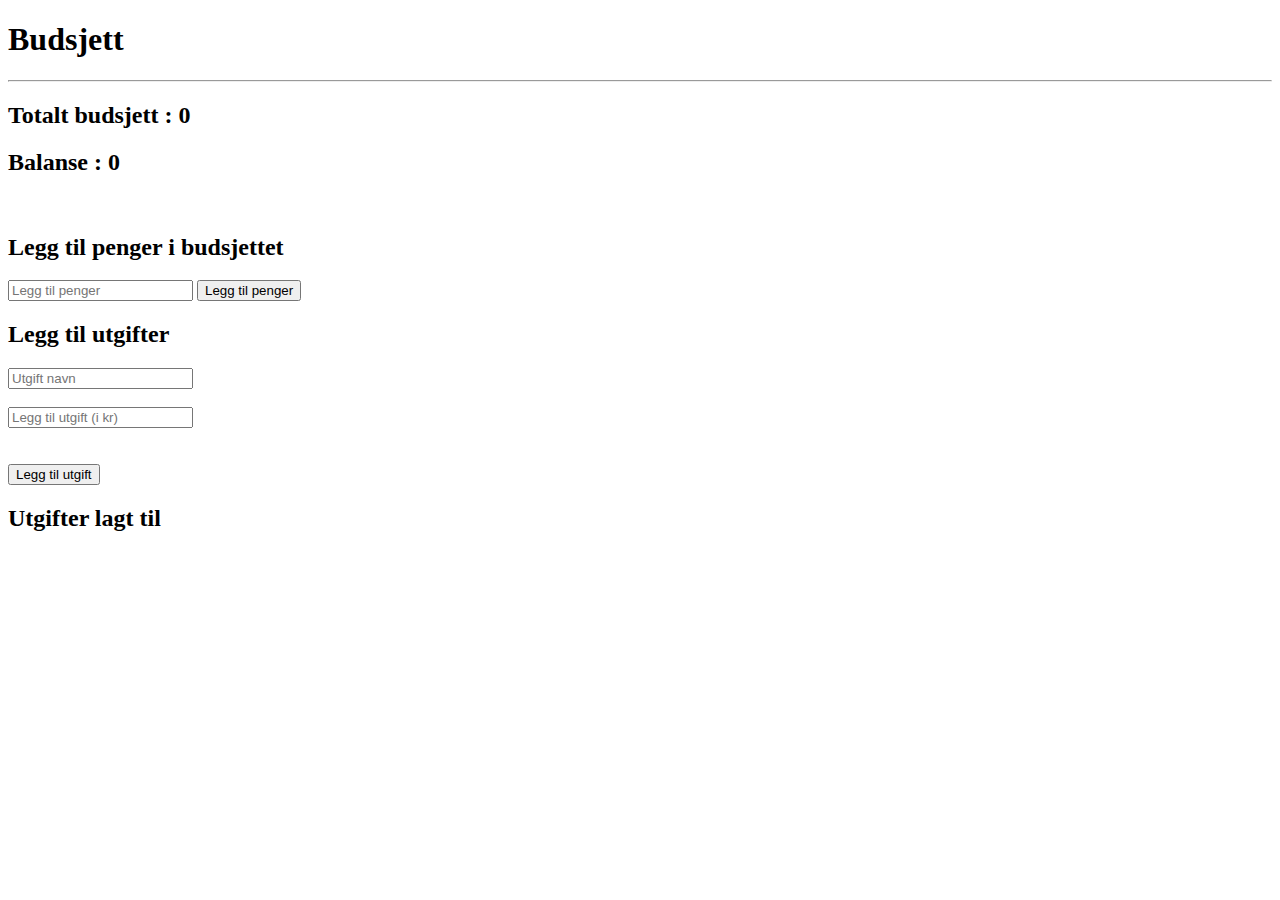
<file: budsjett.html>
<!DOCTYPE html>
<html lang="en">
<head>
    <meta charset="UTF-8">
    <meta http-equiv="X-UA-Compatible" content="IE=edge">
    <meta name="viewport" content="width=device-width, initial-scale=1.0">
    <link rel="stylesheet" href="https://bootswatch.com/5/yeti/bootstrap.min.css">
    <title>Document</title>
</head>
<body>
    <h1 id="utgift">Budsjett</h1>
    <hr>
    <div id="flex">
        <div class="budsjett">
            <h2>Totalt budsjett : <span id="totaltBudsjett">0</span></h2>
            <h2>Balanse : <span id="balanse">0</span></h2>

            <br><h2>Legg til penger i budsjettet</h2>
            <input type="number" placeholder="Legg til penger" id="penger">
            <button onclick="leggTilPenger()" id="leggTilPenger">Legg til penger</button>
    <h2>Legg til utgifter</h2>
    <input type="text" placeholder="Utgift navn" id="utgiftNavn"> <br><br>
    <input type="number" placeholder="Legg til utgift (i kr)" id="utgiftMengde"><br><br><br>
            <button onclick="leggTilUtgift()" id="leggTilUtgift">Legg til utgift</button>
        </div>
        <div class="lagtTilUtgift">
        <h2>Utgifter lagt til</h2>
        <div id="tillagteUtgifter">    
        </div>    
        </div>

    </div>

    <script src="/budsjett.js" type="text/javascript"></script>
    
</body>
</html>
</file>
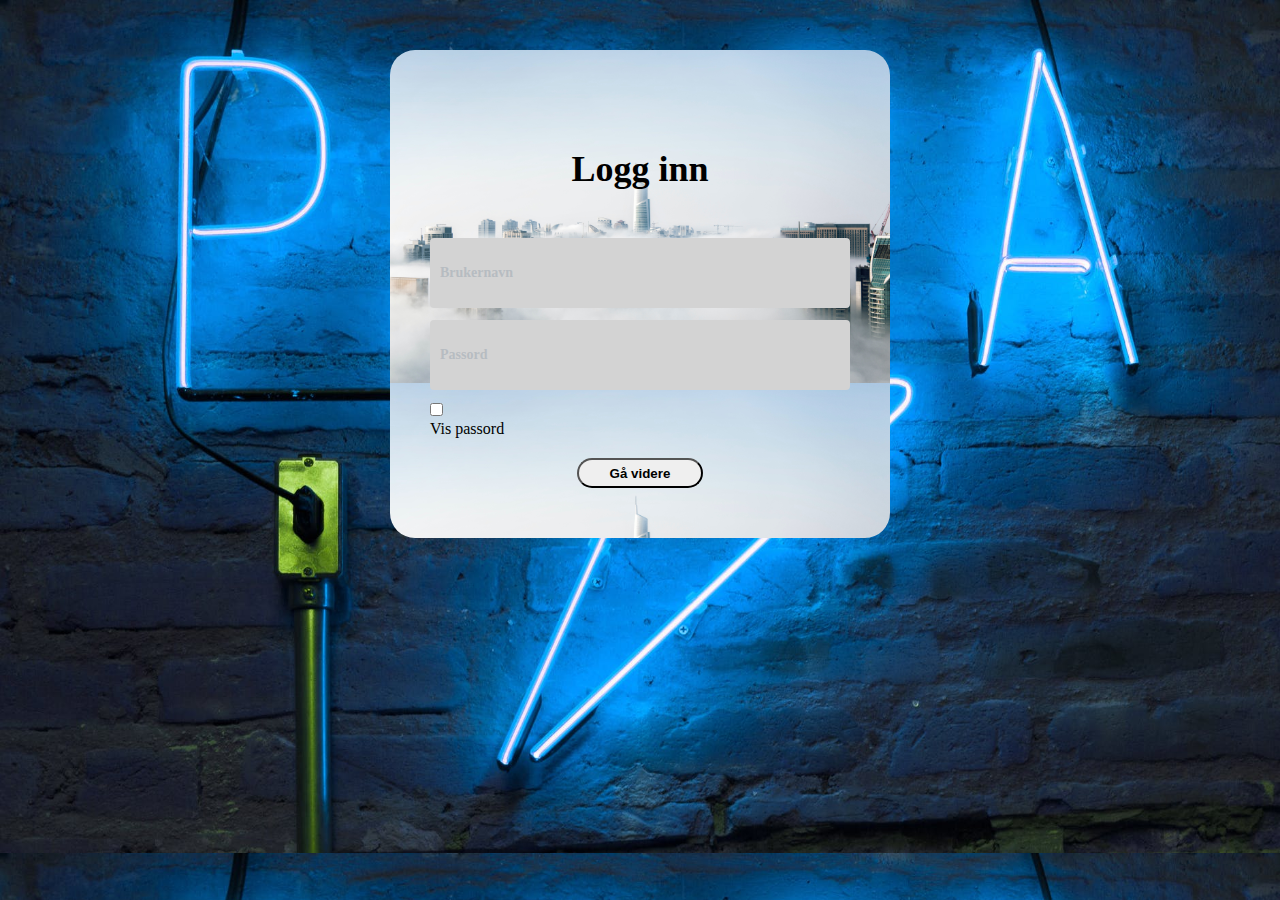
<file: web.html>
<!DOCTYPE html>
<html>
   <head>
    <meta charset="utf-8" />
    <link rel="stylesheet" href="web.css">

    </head>
    <body>
        <!--Lager et skjema for å kunne fylle det inn med innhold som input for brukernavn. -->
        <form action="https://www.vg.no" class="login-form">
        <h1>Logg inn</h1>
        <div class="input-text">
            <input type="text"  id="username" required>
            <div class="placeholder">Brukernavn</div>

        </div>
        <!--Input for passord-->
        <div class="input-text" >
            <input type="password"  id="password" required>
            <div class="placeholder">Passord</div>
        </div>
        <!--Lager en checkbox for å kunne "checke" av for å kunne se passord i input feltet-->
        <div class="checkbox">
            <input type="checkbox" id= "check" oninput="showPassword()">
            <p id="checkbox-text"> Vis passord</p>
        </div>


       <!--Submit knapp-->
       <button class="btn" value="login" onclick="validate()"> Gå videre</button>
       
    </form>

    <script>

        //Funksjon til å få brukernavn og passord, som hvis er fører brukeren til neste side hvis ikke kalles det  på en aleart 

        function validate(){
            var username = document.getElementById("username").value;
            var password = document.getElementById("password").value;
        if(username == "admin" && password == "user"){

            return true 
            
         } 
         else
        {
            alert("Brukeren eksisterer ikke");
            return false;
        }
    }

    //Funksjon for å kunne se passord etter å ha klikket checkbox og får passordet til å bli usynlig på nytt etter å ha klikket inn checkboxxen igjen

    function showPassword(){
        var check = document.getElementById("check").checked;
        var passwordCheck = document.getElementById("password");
        if(check == true ){
            passwordCheck.setAttribute("type", "text");

        } 
        else
        {
         password.setAttribute("type", "password");
        }
    }


          


    </script>

  
       

        
    

    </body>


</html>
</file>
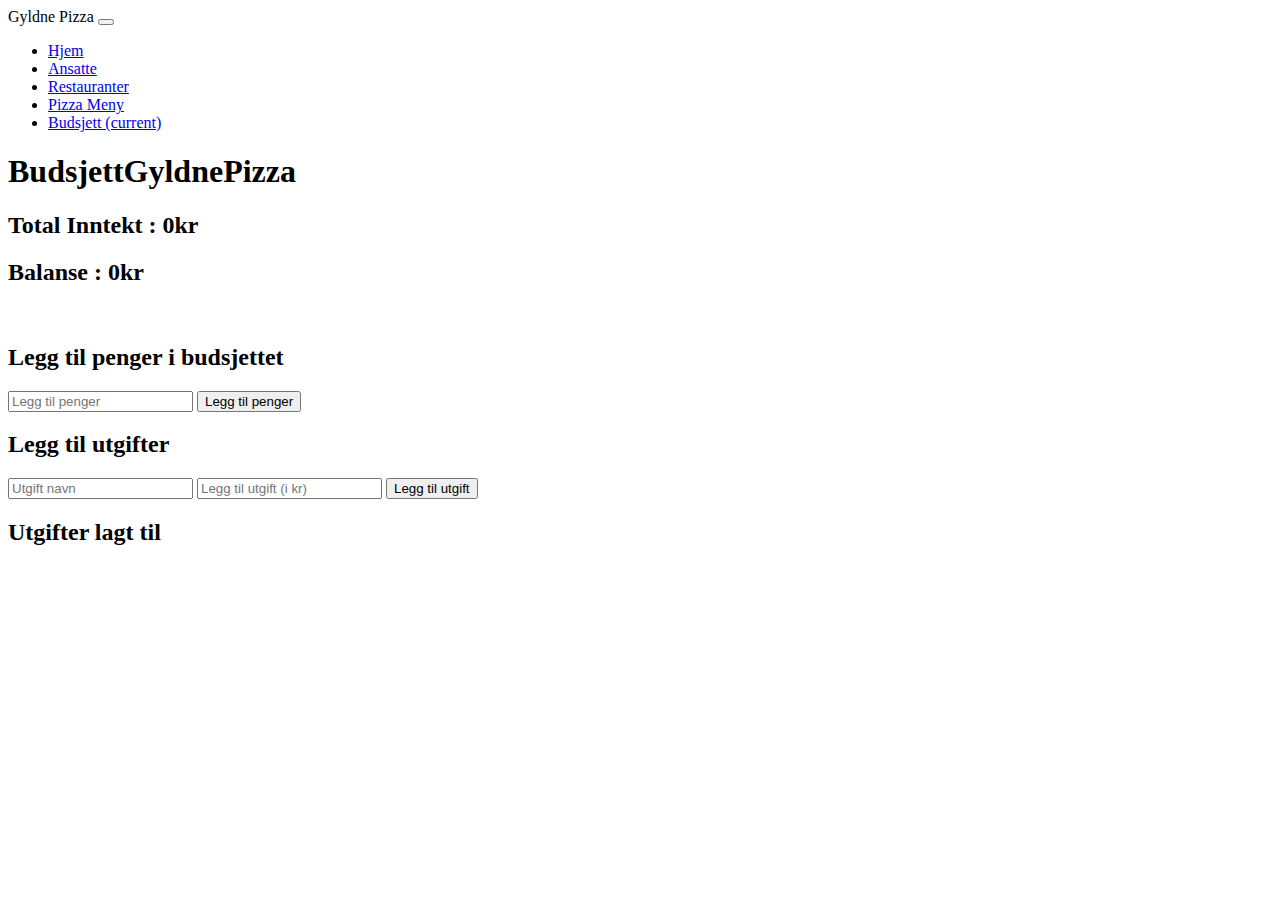
<file: html/budsjett.html>
<!DOCTYPE html>
<html lang="en">
<head>
    <meta charset="UTF-8">
    <meta http-equiv="X-UA-Compatible" content="IE=edge">
    <meta name="viewport" content="width=device-width, initial-scale=1.0">
    <link rel="stylesheet" href="https://bootswatch.com/5/morph/bootstrap.min.css">
    <title>Document</title>
</head>

<body>
        
      <!--Nav bar kode-->
        <nav class="navbar navbar-expand-lg navbar-dark bg-primary">
            <div class="container-fluid">
              <a class="navbar-brand">Gyldne Pizza</a>
              <button class="navbar-toggler" type="button" data-bs-toggle="collapse" data-bs-target="#navbarColor01" aria-controls="navbarColor01" aria-expanded="false" aria-label="Toggle navigation">
                <span class="navbar-toggler-icon"></span>
              </button>
          
              <div class="collapse navbar-collapse" id="navbarColor01">
                <ul class="navbar-nav me-auto">
                  <li class="nav-item">
                    <a class="nav-link" href="mainMeny.html">Hjem</a>
                  </li>
                  <li class="nav-item">
                    <a class="nav-link" href="AnsatteGyldnePizza.html">Ansatte</a>
                  </li>
                  <li class="nav-item">
                    <a class="nav-link" href="restauranter.html">Restauranter</a>
                  </li>
                  <li class="nav-item">
                    <a class="nav-link" href="pizzaMeny.html">Pizza Meny</a>
                  </li>
                  <li>
                  <a class="nav-link active" href="budsjett.html">Budsjett
                    <span class="visually-hidden">(current)</span>
                  </a>
                  </li>
                </ul>
              </div>
            </div>
          </nav>
    
    <div id="flex" class="container mt-4">
        <h1 id="utgift"class="display-4 text-center">Budsjett<span class="text-primary">Gyldne</span>Pizza</h1>
        <div class="budsjett">
            <h2 class=>Total Inntekt : <span id="totaltBudsjett">0</span>kr</h2>
            <h2>Balanse : <span id="balanse">0</span>kr</h2>

            <br><h2>Legg til penger i budsjettet</h2>
            <input type="number" placeholder="Legg til penger" id="penger" class="form-control ">
            <button type="submit" class="btn btn-success mt-2" onclick="leggTilPenger()" id="leggTilPenger">Legg til penger</button>

            <h2 class="mt-5">Legg til utgifter</h2>
            <input type="text" placeholder="Utgift navn" id="utgiftNavn" class="form-control">
            <input type="number" placeholder="Legg til utgift (i kr)" id="utgiftMengde" class="form-control mt-2">
            <button type="submit" class="btn btn-danger mt-2" onclick="leggTilUtgift()" id="leggTilUtgift">Legg til utgift</button>
        </div>

        <div class="lagtTilUtgift mt-5">
            <h2>Utgifter lagt til</h2>
        <div id="tillagteUtgifter">    
        </div>
        </div>
    </div>

    <script src="/Js/budsjett.Js" type="text/javascript"></script>
    
</body>
</html>
</file>
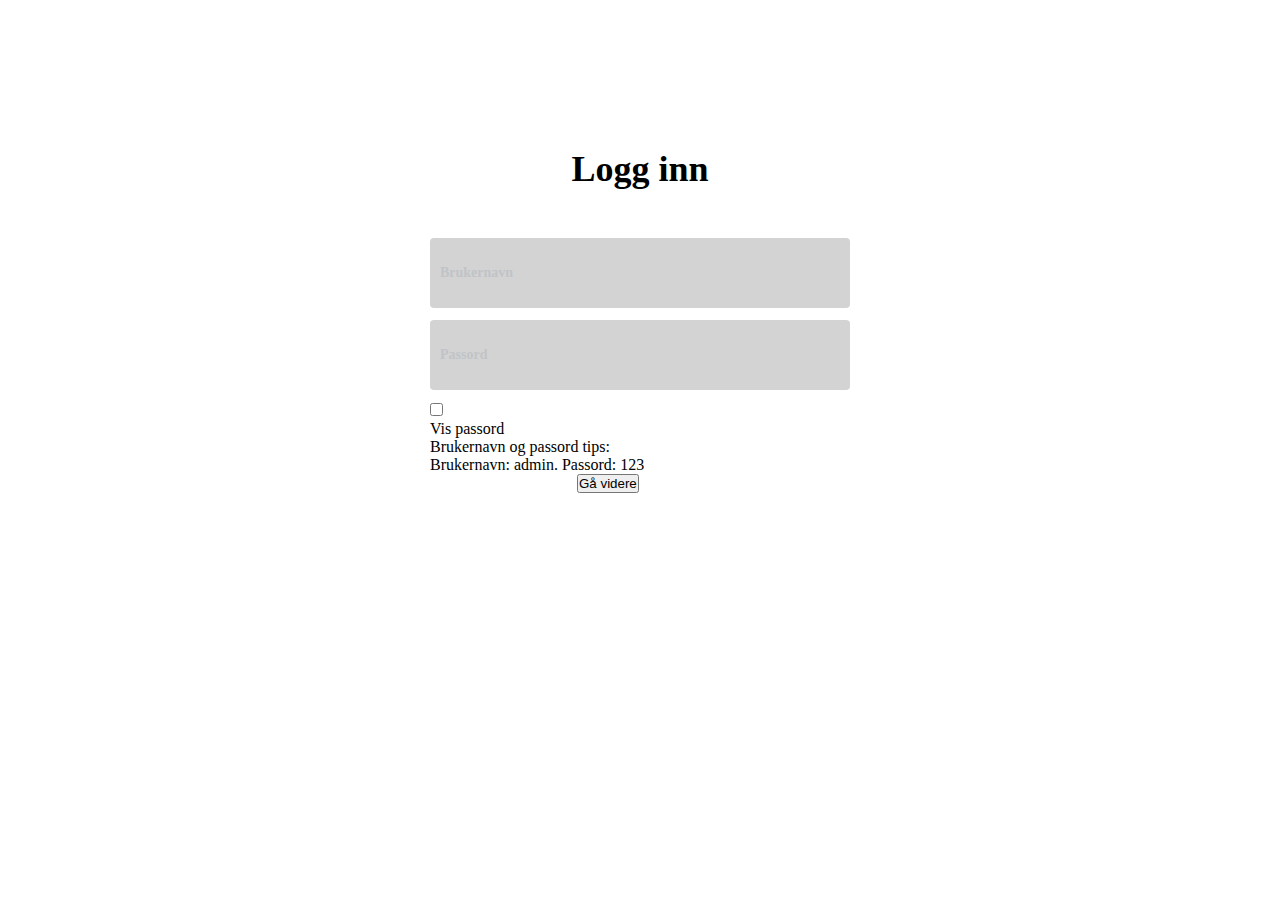
<file: html/login.html>
<!DOCTYPE html>
<html lang="en">
   <head>
    <meta charset="utf-8" />
    <link rel="stylesheet" href="/css/login.css">
    <meta http-equiv="X-UA-Compatible" content="IE=edge">
    <meta name="viewport" content="width=device-width, initial-scale=1.0">
    <link rel="stylesheet" href="https://bootswatch.com/5/morph/bootstrap.min.css">

    </head>
    <body>
        <!--Lager et skjema for å kunne fylle det inn med innhold som input for brukernavn. -->
        <form action="mainMeny.html" class="login-form">
        <h1>Logg inn</h1>
        <div class="input-text">
            <input type="text"  id="username" required>
            <div class="placeholder">Brukernavn</div>

        </div>
        <!--Input for passord-->
        <div class="input-text" >
            <input type="password"  id="password" required>
            <div class="placeholder">Passord</div>
        </div>
        <!--Lager en checkbox for å kunne "checke" av for å kunne se passord i input feltet-->
        <div class="checkbox">
            <input type="checkbox" id= "check" oninput="showPassword()">
            <p id="checkbox-text"> Vis passord</p>
            <p>Brukernavn og passord tips:</p>
            <p>Brukernavn: admin. Passord: 123</p>
        </div>


       <!--Submit knapp-->
       <button class="btn" value="login" onclick="validate()"> Gå videre</button>
       
    </form>

    <script src="/Js/login.js" type="text/javascript"></script>

  
       

        
    

    </body>


</html>
</file>
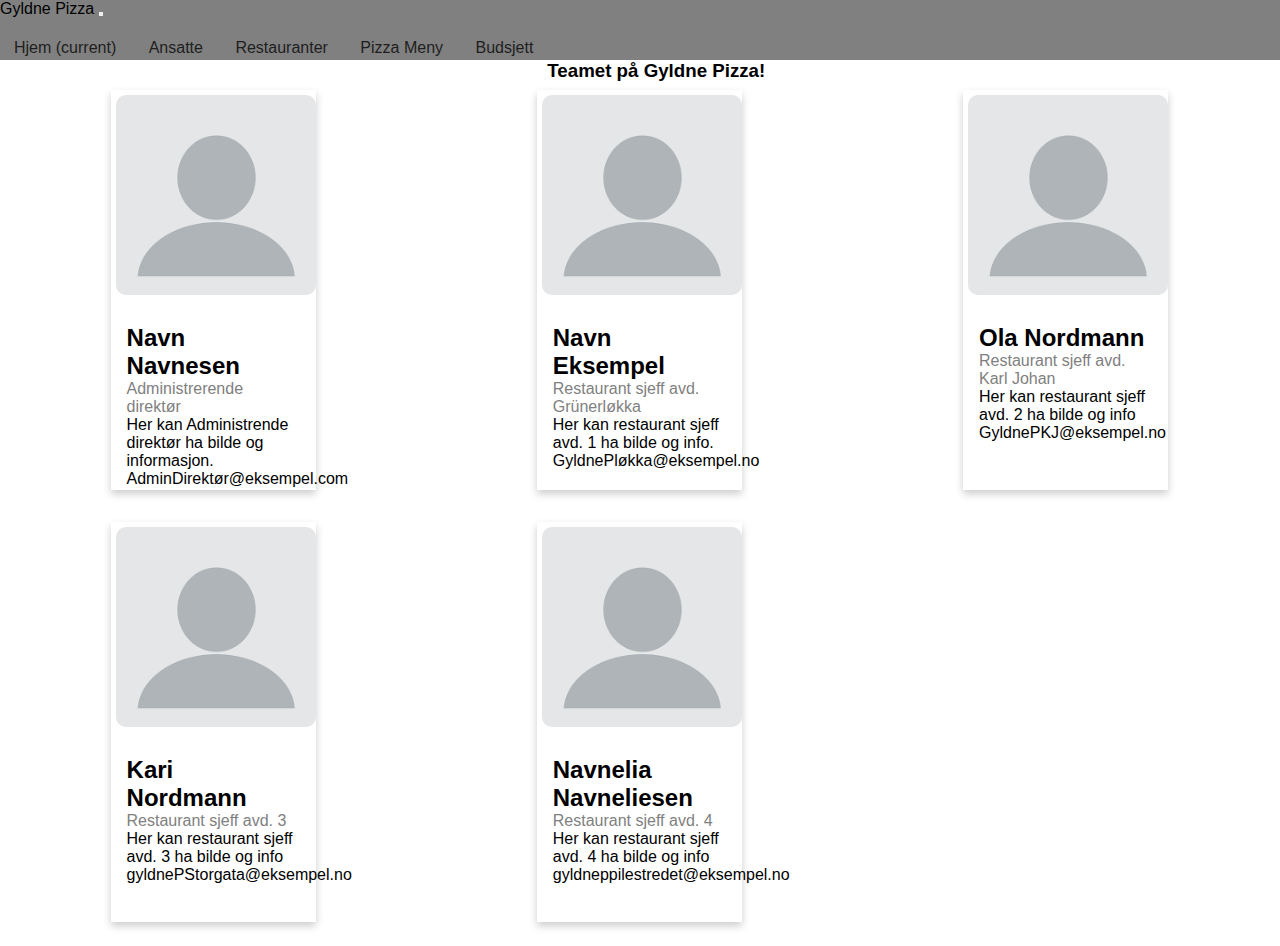
<file: html/mainMeny.html>
<!DOCTYPE html>
<html lang="en">
<head>
    <meta charset="UTF-8">
    <meta http-equiv="X-UA-Compatible" content="IE=edge">
    <meta name="viewport" content="width=device-width, initial-scale=1.0">
    <link rel="stylesheet" href="/css/mainMeny.css">
    <link rel="stylesheet" href="https://bootswatch.com/5/morph/bootstrap.min.css">
    <title>Oversikt</title>
</head>

<body>
  
  <!--Nav bar kode-->
  <nav class="navbar navbar-expand-lg navbar-dark bg-primary">
    <div class="container-fluid">
      <a class="navbar-brand">Gyldne Pizza</a>
      <button class="navbar-toggler" type="button" data-bs-toggle="collapse" data-bs-target="#navbarColor01" aria-controls="navbarColor01" aria-expanded="false" aria-label="Toggle navigation">
        <span class="navbar-toggler-icon"></span>
      </button>
  
      <div class="collapse navbar-collapse" id="navbarColor01">
        <ul class="navbar-nav me-auto">
          <li class="nav-item">
            <a class="nav-link active" href="mainMeny.html">Hjem
              <span class="visually-hidden">(current)</span>
            </a>
          </li>
          <li class="nav-item">
            <a class="nav-link" href="AnsatteGyldnePizza.html">Ansatte</a>
          </li>
          <li class="nav-item">
            <a class="nav-link" href="restauranter.html">Restauranter</a>
          </li>
          <li class="nav-item">
            <a class="nav-link" href="pizzaMeny.html">Pizza Meny</a>
          </li>
          <li class="nav-item">
            <a class="nav-link" href="budsjett.html">Budsjett</a>
          </li>
        </ul>
      </div>
    </div>
  </nav>
    <!--Kode for infoboksene på siden med informasjon og bilde-->
    <h3>Teamet på Gyldne Pizza!</h3>
<div class="row">
  <div class="column">
    <div class="card">
      <img class="img" src="/images/profil.png" alt="AdminDirektør">
      <div class="container">
        <h2>Navn Navnesen</h2>
        <p class="title">Administrerende direktør</p>
        <p>Her kan Administrende direktør ha bilde og informasjon.</p>
        <p>AdminDirektør@eksempel.com</p>
      </div>
    </div>
  </div>

  <div class="column">
    <div class="card">
      <img class="img" src="/images/profil.png" alt="sjeff">
      <div class="container">
        <h2>Navn Eksempel</h2>
        <p class="title">Restaurant sjeff avd. Grünerløkka</p>
        <p>Her kan restaurant sjeff avd. 1 ha bilde og info.</p>
        <p>GyldnePløkka@eksempel.no</p>
      </div>
    </div>
  </div>

  <div class="column">
    <div class="card">
      <img class="img" src="/images/profil.png" alt="sjeff">
      <div class="container">
        <h2>Ola Nordmann</h2>
        <p class="title">Restaurant sjeff avd. Karl Johan</p>
        <p>Her kan restaurant sjeff avd. 2 ha bilde og info</p>
        <p>GyldnePKJ@eksempel.no</p>
      </div>
    </div>
  </div>

  <div class="column">
    <div class="card">
      <img class="img" src="/images/profil.png" alt="sjeff">
      <div class="container">
        <h2>Kari Nordmann</h2>
        <p class="title">Restaurant sjeff avd. 3</p>
        <p>Her kan restaurant sjeff avd. 3 ha bilde og info</p>
        <p>gyldnePStorgata@eksempel.no</p>
      </div>
    </div>
  </div>

  <div class="column">
    <div class="card">
      <img class="img" src="/images/profil.png" alt="sjeff">
      <div class="container">
        <h2>Navnelia Navneliesen</h2>
        <p class="title">Restaurant sjeff avd. 4</p>
        <p>Her kan restaurant sjeff avd. 4 ha bilde og info</p>
        <p>gyldneppilestredet@eksempel.no</p>
        </div>
    </div>
  </div>
  
</div>

</body>
</html>
</file>
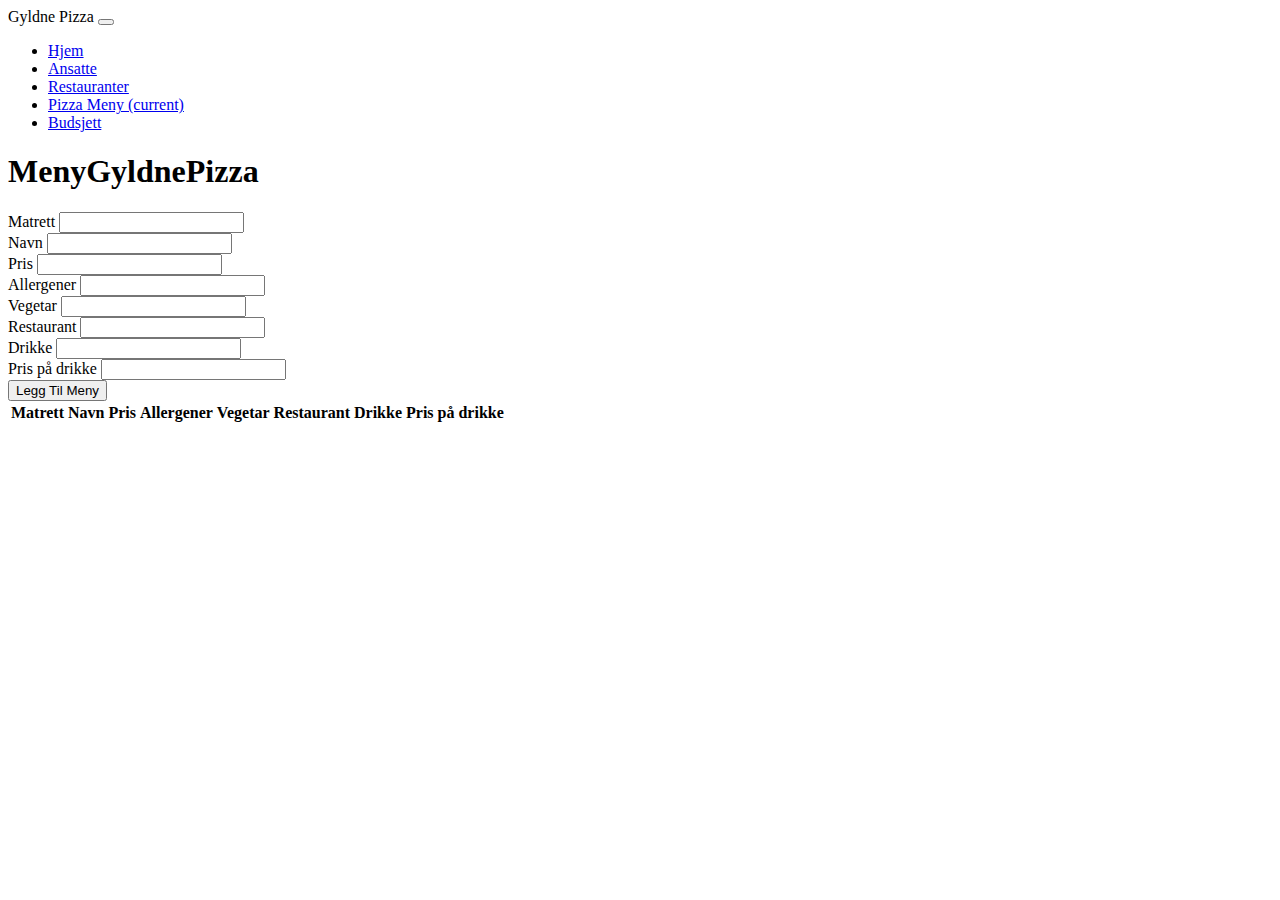
<file: html/pizzaMeny.html>
<!DOCTYPE html>
<html lang="en">
<head>
    <meta charset="UTF-8">
    <link rel="stylesheet" href="https://bootswatch.com/5/morph/bootstrap.min.css"> 
    <title>Pizza meny</title>
</head>

<body>
    
    <!--Nav bar kode-->
    <nav class="navbar navbar-expand-lg navbar-dark bg-primary">
        <div class="container-fluid">
          <a class="navbar-brand">Gyldne Pizza</a>
          <button class="navbar-toggler" type="button" data-bs-toggle="collapse" data-bs-target="#navbarColor01" aria-controls="navbarColor01" aria-expanded="false" aria-label="Toggle navigation">
            <span class="navbar-toggler-icon"></span>
          </button>
      
          <div class="collapse navbar-collapse" id="navbarColor01">
            <ul class="navbar-nav me-auto">
              <li class="nav-item">
                <a class="nav-link" href="mainMeny.html">Hjem</a>
              </li>
              <li class="nav-item">
                <a class="nav-link" href="AnsatteGyldnePizza.html">Ansatte</a>
              </li>
              <li class="nav-item">
                <a class="nav-link" href="restauranter.html">Restauranter</a>
              </li>
              <li class="nav-item">
                <a class="nav-link active" href="pizzaMeny.html">Pizza Meny
                    <span class="visually-hidden">(current)</span>
                  </a>
              </li>
              <li class="nav-item">
                <a class="nav-link" href="budsjett.html">Budsjett</a>
              </li>
            </ul>
          </div>
        </div>
      </nav>
    
    <div class="container mt-4">
        <h1 class="display-4 text-center">Meny<span class="text-primary">Gyldne</span>Pizza</h1>
        <form id="meny-form">
          
          <div class="form-group">
              <label for="matrett">Matrett</label>
              <input type="text" id="matrett"
              class="form-control">
          </div>
          <div class="form-group mt-2">
              <label for="navn">Navn</label>
              <input type="text" id="navn"
              class="form-control">
          </div>
          <div class="form-group mt-2">
              <label for="pris">Pris</label>
              <input type="text" id="pris"
              class="form-control">
          </div>
          <div class="form-group mt-2">
              <label for="allergener">Allergener</label>
              <input type="text" id="allergener"
              class="form-control">
          </div>
          <div class="form-group mt-2">
              <label for="vegetar">Vegetar</label>
              <input type="text" id="vegetar"
              class="form-control">
          </div>
          <div class="form-group mt-2">
              <label for="restaurant">Restaurant</label>
              <input type="text" id="restaurant"
              class="form-control">
          </div>
          <div class="form-group mt-2">
              <label for="drikke">Drikke</label>
              <input type="text" id="drikke"
              class="form-control">
          </div>
          <div class="form-group mt-2">
              <label for="dPris">Pris på drikke</label>
              <input type="text" id="dPris"
              class="form-control">
          </div>
              
          <input type="submit" value="Legg Til Meny" class="btn btn-primary btn-block mt-2"> 

        </form>

        <table class="table table-striped mt-5">

          <thead>
              <tr>
              <th>Matrett</th>
              <th>Navn</th>
              <th>Pris</th>
              <th>Allergener</th>
              <th>Vegetar</th>
              <th>Restaurant</th>
              <th>Drikke</th>
              <th>Pris på drikke</th>
              <th></th>
              </tr>
          </thead>

          <tbody id="meny-list"></tbody>  

        </table>
      </div>
        
        <script src="/Js/pizzaMeny.Js"></script>

</body>
</html>
</file>
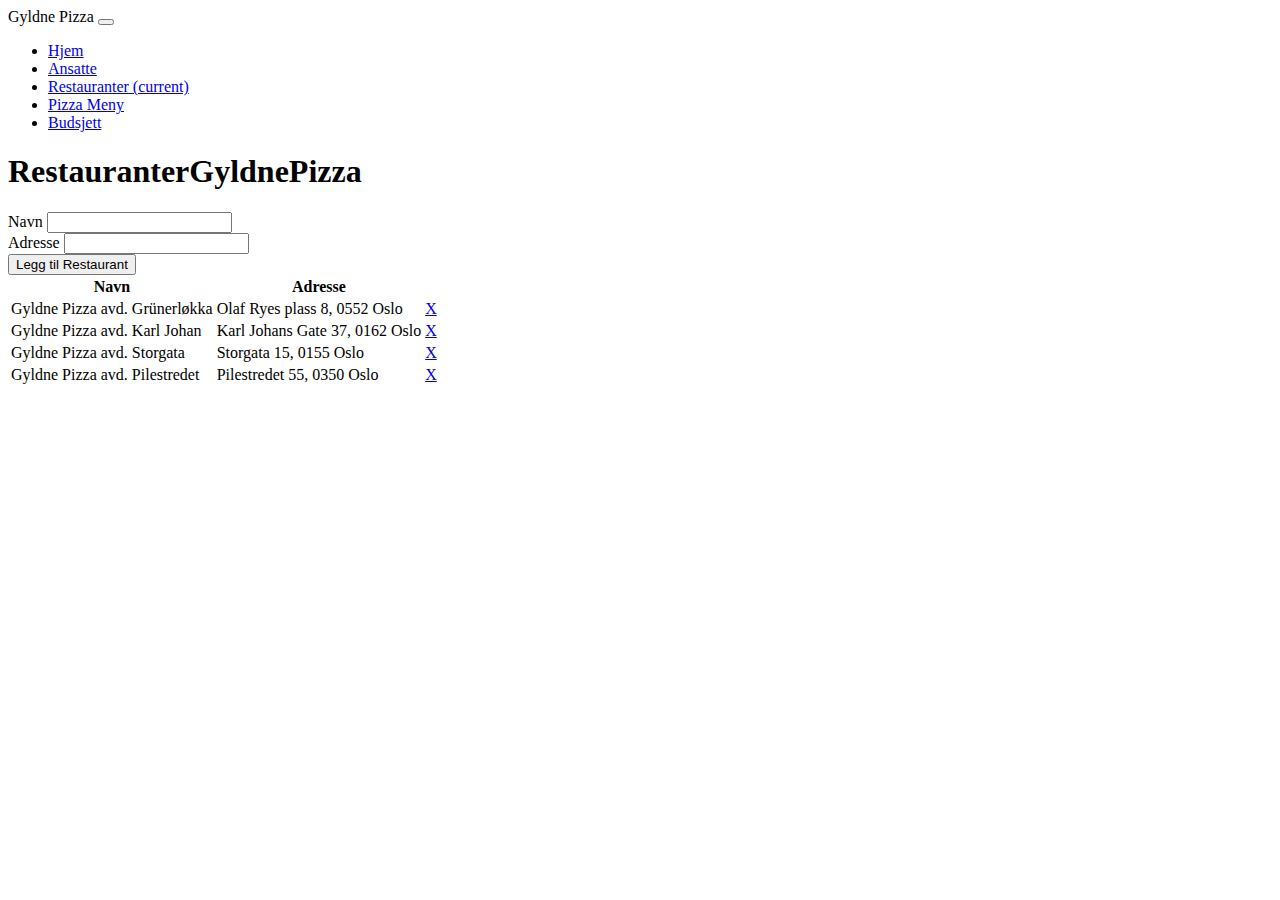
<file: html/restauranter.html>
<!DOCTYPE html>
<html lang=en>
	<head>
		<meta charset="UTF-8">
		<meta name="viewport" content="width=device-width, initial-scales=1.0">
		<meta http-equiv="X-UA-Compatible" content="ie-edge">
		<link rel="stylesheet" href="https://bootswatch.com/5/morph/bootstrap.min.css">
		<title>Restauranter</title>
	</head>
	
	<body>
		
		<!--Nav bar kode-->
		<nav class="navbar navbar-expand-lg navbar-dark bg-primary">
			<div class="container-fluid">
			  <a class="navbar-brand">Gyldne Pizza</a>
			  <button class="navbar-toggler" type="button" data-bs-toggle="collapse" data-bs-target="#navbarColor01" aria-controls="navbarColor01" aria-expanded="false" aria-label="Toggle navigation">
				<span class="navbar-toggler-icon"></span>
			  </button>
		  
			  <div class="collapse navbar-collapse" id="navbarColor01">
				<ul class="navbar-nav me-auto">
				  <li class="nav-item">
					<a class="nav-link" href="mainMeny.html">Hjem</a>
				  </li>
				  <li class="nav-item">
					<a class="nav-link" href="AnsatteGyldnePizza.html">Ansatte</a>
				  </li>
				  <li class="nav-item">
					<a class="nav-link active" href="restauranter.html">Restauranter
						<span class="visually-hidden">(current)</span>
					</a>
				  </li>
				  <li class="nav-item">
					<a class="nav-link" href="pizzaMeny.html">Pizza Meny</a>
				  </li>
				  <li class="nav-item">
					<a class="nav-link" href="budsjett.html">Budsjett</a>
				  </li>
				</ul>
			  </div>
			</div>
		  </nav>

		<div class="container mt-4">

			<h1 class="display-4 text-center">Restauranter<span class="text-primary">Gyldne</span>Pizza</h1>

			<!-- Kode for bruker input -->
			  <form id="restaurant-form">
				<div class="form-group">
				  <label for="navn">Navn</label>
				  <input type="text" id="navn" class="form-control">
				</div>
				  
				<div class="form-group mt-2">
				  <label for="adresse">Adresse</label>
				  <input type="text" id="adresse" class="form-control">
				</div>
				
			<!-- Kode for knapp -->
				<input type="submit" value="Legg til Restaurant" class="btn btn-primary mt-2">
			  </form>
			
			<!-- Kode for table -->
			  <table class="table table-striped mt-5">
				<thead>
				  <tr>
					<th>Navn</th>
					<th>Adresse</th>
					<th></th>
				  </tr>
				</thead>
				<tbody id="restaurant-list"></tbody>
			  </table>
  		</div>

		<!--JS-->
		<script src="/Js/restauranter.JS"></script>
		
	</body>
</html>
</file>
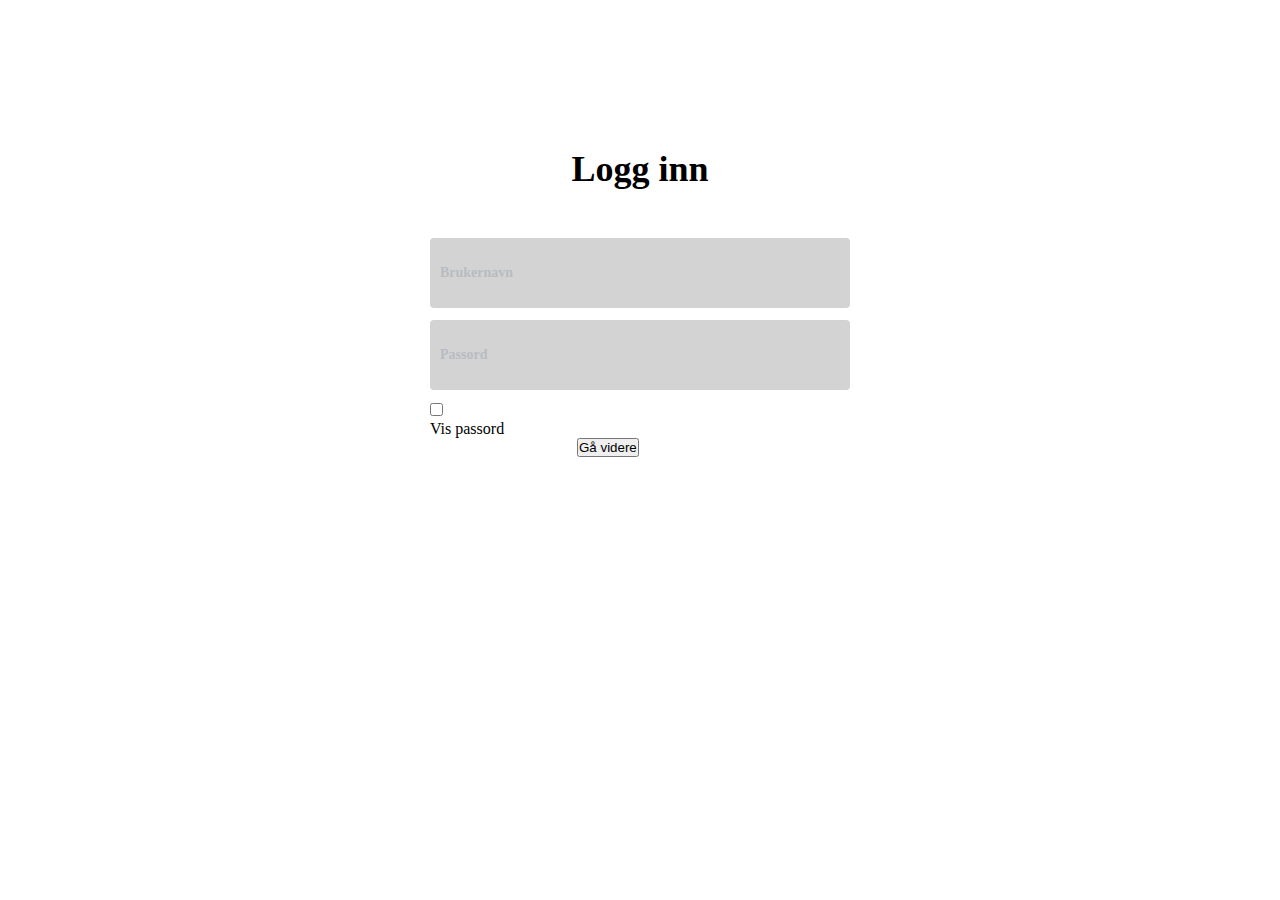
<file: html/web.html>
<!DOCTYPE html>
<html>
   <head>
    <meta charset="utf-8" />
    <link rel="stylesheet" href="/css/web.css">
    <meta http-equiv="X-UA-Compatible" content="IE=edge">
    <meta name="viewport" content="width=device-width, initial-scale=1.0">
    <link rel="stylesheet" href="https://bootswatch.com/5/morph/bootstrap.min.css">

    </head>
    <body>
        <!--Lager et skjema for å kunne fylle det inn med innhold som input for brukernavn. -->
        <form action="mainMeny.html" class="login-form">
        <h1>Logg inn</h1>
        <div class="input-text">
            <input type="text"  id="username" required>
            <div class="placeholder">Brukernavn</div>

        </div>
        <!--Input for passord-->
        <div class="input-text" >
            <input type="password"  id="password" required>
            <div class="placeholder">Passord</div>
        </div>
        <!--Lager en checkbox for å kunne "checke" av for å kunne se passord i input feltet-->
        <div class="checkbox">
            <input type="checkbox" id= "check" oninput="showPassword()">
            <p id="checkbox-text"> Vis passord</p>
        </div>


       <!--Submit knapp-->
       <button class="btn" value="login" onclick="validate()"> Gå videre</button>
       
    </form>

    <script>

        //Funksjon til å få brukernavn og passord, som hvis er fører brukeren til neste side hvis ikke kalles det  på en aleart 

        function validate(){
            var username = document.getElementById("username").value;
            var password = document.getElementById("password").value;
        if(username == "admin" && password == "123"){

            return true 
            
         } 
         else
        {
            alert("Brukeren eksisterer ikke");
            return false;
        }
    }

    //Funksjon for å kunne se passord etter å ha klikket checkbox og får passordet til å bli usynlig på nytt etter å ha klikket inn checkboxen igjen

    function showPassword(){
        var check = document.getElementById("check").checked;
        var passwordCheck = document.getElementById("password");
        if(check == true ){
            passwordCheck.setAttribute("type", "text");

        } 
        else
        {
         password.setAttribute("type", "password");
        }
    }


          


    </script>

  
       

        
    

    </body>


</html>
</file>
<file: web.css>
*{
    margin: 0;
    padding: 0;
    box-sizing: border-box;

}

body{
    padding: 0;
    margin: 0;
    background-image: url("loginpics.img/body.jpeg");
    background-size: cover;
    min-height: 100%;
    display: flex;
    align-items: center;
    justify-content: center;
   

}


.login-form{
width: 500px;
padding: 50px 40px;
margin-top: 50px;
background-image: url("loginpics.img/login.jpg");
background-size: contain;
border-radius: 25px;

    
}

.login-form h1{
    text-align: center;
    margin: 48px 0;
    font-size: 36px; 
    color: black;
}

.input-text{
    margin-bottom: 12px;
    position: relative;
}

.input-text input{
    width: 100%;
    height: 70px;
    border: none;
    background-color: lightgray;
    border-radius: 4px;
    color: black;
    font-size: 20px;
    font-weight: bolder;
    padding: 14px 60px 0 10px;
}

.placeholder{
    font-size: 14px;
    font-weight:bolder;
    position: absolute;
    line-height: 70px;
    top: 0;
    left: 10px;
    user-select: none;
    pointer-events: none;
    color: lightslategray;
    opacity: 30%;

}

.checkbox-text{
    width: 50%;
    display: inline-block;
}

.btn{
    font-weight: bolder;
    margin-left: 35%;
    margin-top: 20px;
    display: block;
    width: 30%;
    height: 30px;
    border-radius: 25px;
    cursor: pointer;

}

.btn:hover{
    border: 3px solid black;
    overflow: hidden;
}
</file>
<file: css/login.css>
*{
    margin: 0;
    padding: 0;
    box-sizing: border-box;

}

body{
    padding: 0;
    margin: 0;
    min-height: 100%;
    display: flex;
    align-items: center;
    justify-content: center;
   

}


.login-form{
width: 500px;
padding: 50px 40px;
margin-top: 50px;
border-radius: 25px;

    
}

.login-form h1{
    text-align: center;
    margin: 48px 0;
    font-size: 36px; 
    color: black;
}

.input-text{
    margin-bottom: 12px;
    position: relative;
}

.input-text input{
    width: 100%;
    height: 70px;
    border: none;
    background-color: lightgray;
    border-radius: 4px;
    color: black;
    font-size: 20px;
    font-weight: bolder;
    padding: 14px 60px 0 10px;
}

.placeholder{
    font-size: 14px;
    font-weight:bolder;
    position: absolute;
    line-height: 70px;
    top: 0;
    left: 10px;
    user-select: none;
    pointer-events: none;
    color: lightslategray;
    opacity: 20%;

}

.checkbox-text{
    width: 50%;
    display: inline-block;
}

.btn{
  margin-left: 35%;

}
</file>
<file: css/mainMeny.css>
* {
    margin: 0;
    padding: 0;
    text-decoration: none;
    box-sizing: border-box;
}


nav {
    width: 100%;
    height: 60px;
    background-color: grey;
    
}

nav p {
    color: #1e1e1e;
    font-size: 20px;
    padding: 0px 20px;
    float: left;
}

nav ul {
    float: left;
}


nav ul li {
    list-style: none;
    display: inline-block;
    
}

nav ul li a {
    display: block;
    color: #1e1e1e;
    font-size: 16px;
    padding: 21px 14px;
    
}

ul li a:hover {
    color: lightblue;
}



body {
  font-family: Arial, Helvetica, sans-serif;
  margin: 0;
}

html {
  box-sizing: border-box;
}

.column {
  float: left;
  width: 33.3%;
  margin-bottom: 16px;
  padding: 0 8px;
}

.card {
  box-shadow: 0 4px 8px 0 rgba(0, 0, 0, 0.2);
  margin: 8px;
}

.about-section {
  padding: 50px;
  text-align: center;
  background-color: #474e5d;
  color: white;
}

.container {
  padding: 20px 16px;
}

.container::after, .row::after {
  content: "";
  clear: both;
  display: table;
}

.title {
  color: grey;

}

.img{
  margin: 5px 5px;
  height: 200px;
  width: 200px;
  border-radius: 10px;
  
  
}

.card{
  width: 50%;
  height: 400px;
  margin-left: 25%;
}
</file>
<file: css/web.css>
*{
    margin: 0;
    padding: 0;
    box-sizing: border-box;

}

body{
    padding: 0;
    margin: 0;
    background-size: cover;
    min-height: 100%;
    display: flex;
    align-items: center;
    justify-content: center;
   

}


.login-form{
width: 500px;
padding: 50px 40px;
margin-top: 50px;
background-size: contain;
border-radius: 25px;

    
}

.login-form h1{
    text-align: center;
    margin: 48px 0;
    font-size: 36px; 
    color: black;
}

.input-text{
    margin-bottom: 12px;
    position: relative;
}

.input-text input{
    width: 100%;
    height: 70px;
    border: none;
    background-color: lightgray;
    border-radius: 4px;
    color: black;
    font-size: 20px;
    font-weight: bolder;
    padding: 14px 60px 0 10px;
}

.placeholder{
    font-size: 14px;
    font-weight:bolder;
    position: absolute;
    line-height: 70px;
    top: 0;
    left: 10px;
    user-select: none;
    pointer-events: none;
    color: lightslategray;
    opacity: 30%;

}

.checkbox-text{
    width: 50%;
    display: inline-block;
}

.btn{
  margin-left: 35%;

}

.btn:hover{
    border: 3px solid black;
    overflow: hidden;
}
</file>
